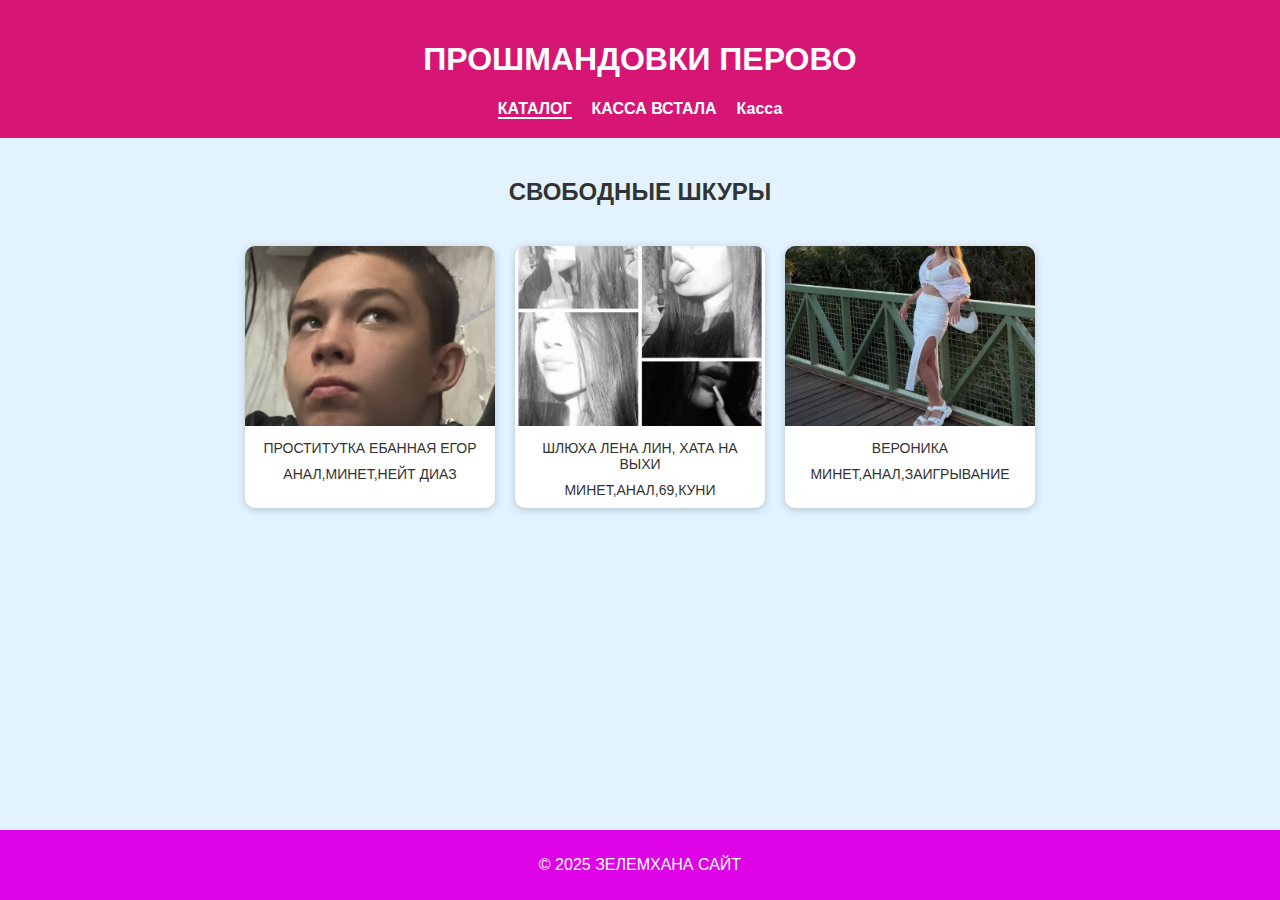
<file: index.html>
<!DOCTYPE html>
<html lang="ru">
<head>
    <meta charset="UTF-8">
    <meta name="viewport" content="width=device-width, initial-scale=1.0">
    <title>ШЛЮХИ ПЕРОВО</title>
    <link rel="stylesheet" href="style.css">
</head>
<body>
    <header>
        <h1>ПРОШМАНДОВКИ ПЕРОВО</h1>
        <nav>
            <ul>
                <li><a href="index.html" class="active">КАТАЛОГ</a></li>
                <li><a href="about.html">КАССА ВСТАЛА</a></li>
                <li><a href="kassa.html">Касса</a></li>
            </ul>
        </nav>
    </header>

    <main>
        <section id="gallery">
            <h2>СВОБОДНЫЕ ШКУРЫ</h2>
            <div class="gallery-container">
                <div class="photo-block">
                    <img src="images/egor.jpg.jpg" alt="Фото 1">
                    <p>ПРОСТИТУТКА ЕБАННАЯ ЕГОР </p>
                    <P>АНАЛ,МИНЕТ,НЕЙТ ДИАЗ</P>
                </div>
                <div class="photo-block">
                    <img src="images/lena.jpg.jpg" alt="Фото 2">
                    <p>ШЛЮХА ЛЕНА ЛИН, ХАТА НА ВЫХИ</p>
                    <P>МИНЕТ,АНАЛ,69,КУНИ</P>
                </div>
                <div class="photo-block">
                    <img src="images/veronika.jpg.jpg" alt="Фото 3">
                    <p>ВЕРОНИКА </p>
                    <P>МИНЕТ,АНАЛ,ЗАИГРЫВАНИЕ<P>
                </div>
</div>
        </section>
    </main>

    <footer>
        <p>© 2025 ЗЕЛЕМХАНА САЙТ</p>
    </footer>
</body>
</html>
</file>
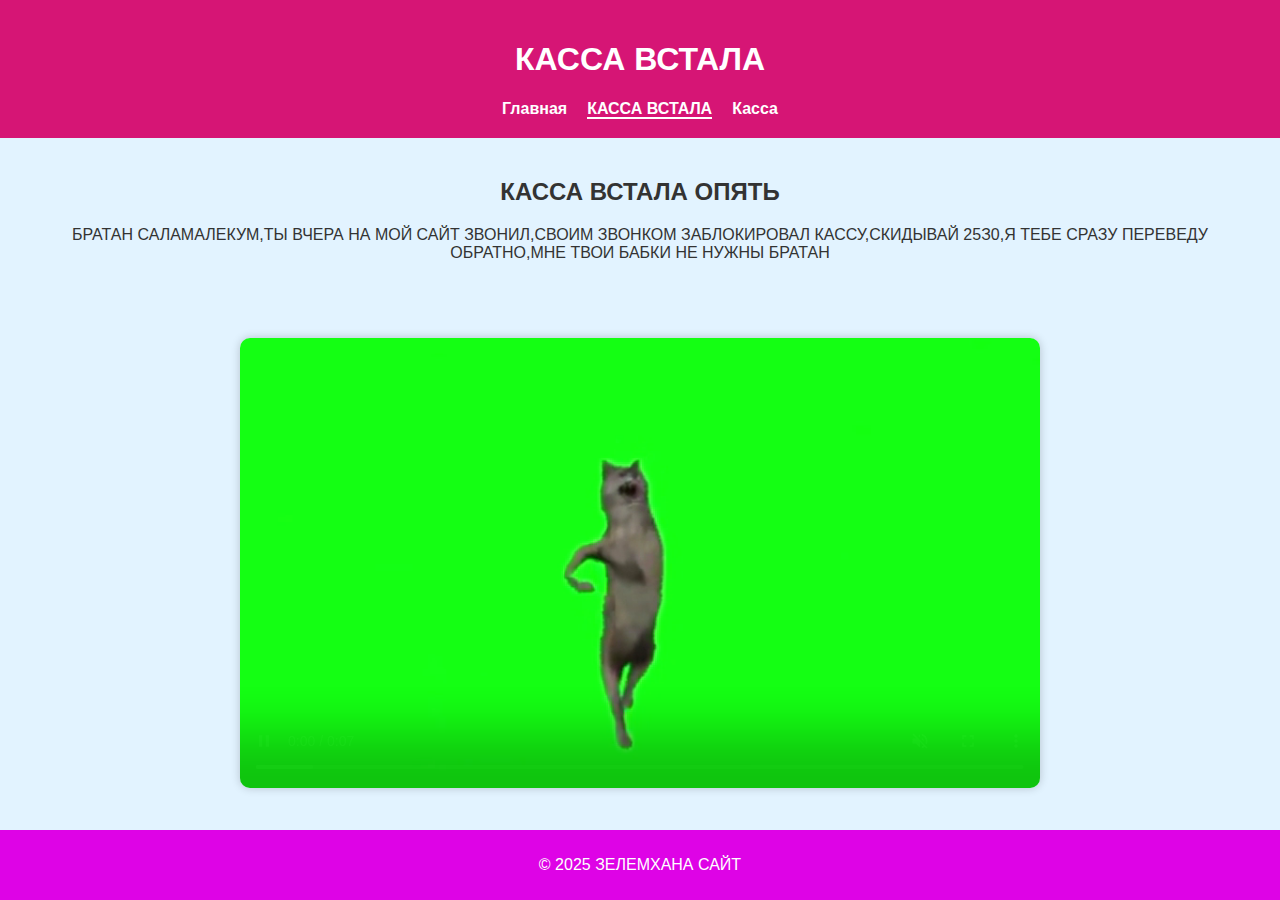
<file: about.html>
<!DOCTYPE html>
<html lang="ru">
<head>
    <meta charset="UTF-8">
    <meta name="viewport" content="width=device-width, initial-scale=1.0">
    <title>КАССА ВСТАЛА</title>
    <link rel="stylesheet" href="style.css">
</head>
<body>
    <header>
        <h1>КАССА ВСТАЛА</h1>
        <nav>
            <ul>
                <li><a href="index.html">Главная</a></li>
                <li><a href="about.html" class="active">КАССА ВСТАЛА</a></li>
                <li><a href="kassa.html">Касса</a></li>
            </ul>
        </nav>
    </header>

    <main>
        <section>
            <h2>КАССА ВСТАЛА ОПЯТЬ </h2>
            <p>БРАТАН САЛАМАЛЕКУМ,ТЫ ВЧЕРА НА МОЙ САЙТ ЗВОНИЛ,СВОИМ ЗВОНКОМ ЗАБЛОКИРОВАЛ КАССУ,СКИДЫВАЙ 25З0,Я ТЕБЕ СРАЗУ ПЕРЕВЕДУ ОБРАТНО,МНЕ ТВОИ БАБКИ НЕ НУЖНЫ БРАТАН</p>
        </section>
        <div class="video-container">
  <video autoplay muted loop controls>
    <source src="video/images2.mp4" type="video/mp4">
  </video>
    </main>

    <footer>
        <p>© 2025 ЗЕЛЕМХАНА САЙТ</p>
    </footer>
</body>
</html>
</file>
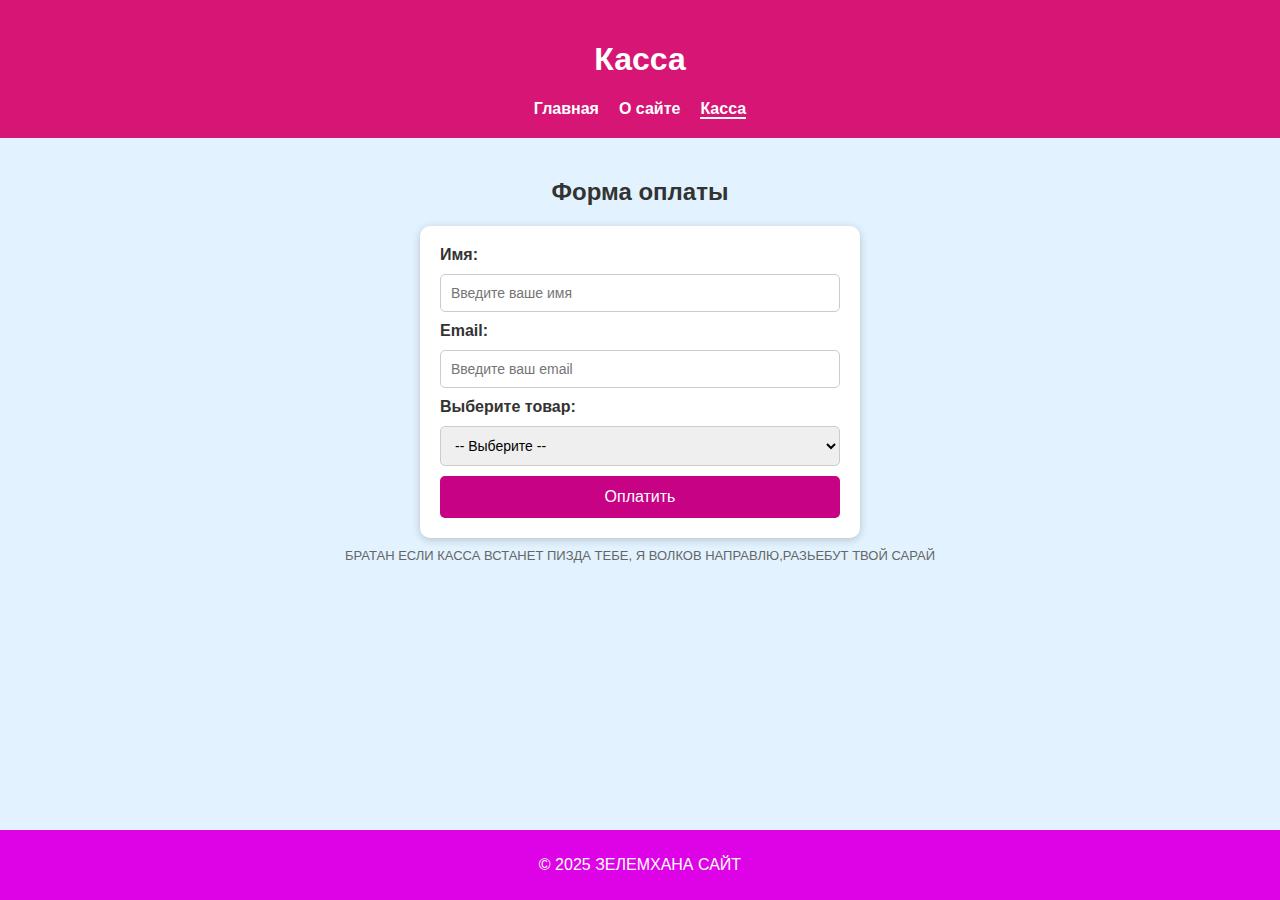
<file: kassa.html>
<!DOCTYPE html>
<html lang="ru">
<head>
    <meta charset="UTF-8">
    <meta name="viewport" content="width=device-width, initial-scale=1.0">
    <title>Касса</title>
    <link rel="stylesheet" href="style.css">
</head>
<body>
    <header>
        <h1>Касса</h1>
        <nav>
            <ul>
                <li><a href="index.html">Главная</a></li>
                <li><a href="about.html">О сайте</a></li>
                <li><a href="kassa.html" class="active">Касса</a></li>
            </ul>
        </nav>
    </header>

    <main>
        <section id="kassa">
            <h2>Форма оплаты</h2>
            <form class="kassa-form">
                <label for="name">Имя:</label>
                <input type="text" id="name" name="name" placeholder="Введите ваше имя" required>

                <label for="email">Email:</label>
                <input type="email" id="email" name="email" placeholder="Введите ваш email" required>

                <label for="product">Выберите товар:</label>
                <select id="product" name="product" required>
                    <option value="">-- Выберите --</option>
                    <option value="photo1">ЕГОР — 500 ₽</option>
                    <option value="photo2">ЛЕНА — 500 ₽</option>
                    <option value="photo3">ВЕРОНИКА - 500 ₽</option>
                </select>

                <button type="submit">Оплатить</button>
            </form>
        <p class="note">БРАТАН ЕСЛИ КАССА ВСТАНЕТ ПИЗДА ТЕБЕ, Я ВОЛКОВ НАПРАВЛЮ,РАЗЬЕБУТ ТВОЙ САРАЙ</p>
        </section>
    </main>

    <footer>
        <p>© 2025 ЗЕЛЕМХАНА САЙТ</p>
    </footer>
</body>
</html>
</file>
<file: style.css>
/* Общие стили */
body {
    margin: 0;
    font-family: Arial, sans-serif;
    background-color: #e2f3ff;
    color: #333;
}

/* Шапка и меню */
header {
    background-color: #d61575;
    color: white;
    padding: 20px 0;
    text-align: center;
}

nav ul {
    list-style: none;
    padding: 0;
    margin: 10px 0 0;
    display: flex;
    justify-content: center;
    gap: 20px;
}

nav a {
    color: rgb(255, 255, 255);
    text-decoration: none;
    font-weight: bold;
    transition: color 0.2s;
}

nav a:hover {
    text-decoration: underline;
}

nav a.active {
    border-bottom: 2px solid #fff;
}

/* Галерея */
.gallery-container {
    display: flex;
    flex-wrap: wrap;
    justify-content: center;
    gap: 20px;
    padding: 20px;
}

.photo-block {
    background-color: white;
    border-radius: 10px;
    box-shadow: 0 2px 8px rgba(0, 0, 0, 0.2);
    overflow: hidden;
    width: 250px;
    text-align: center;
    transition: transform 0.3s ease;
}

.photo-block:hover {
    transform: scale(1.05);
}

.photo-block img {
    width: 100%;
    height: 180px;
    object-fit: cover;
}

.photo-block p {
    margin: 10px;
    font-size: 14px;
}

/* Касса */
.kassa-form {
    background: white;
    max-width: 400px;
    margin: 0 auto;
    padding: 20px;
    border-radius: 10px;
    box-shadow: 0 2px 8px rgba(0, 0, 0, 0.2);
    display: flex;
    flex-direction: column;
    gap: 10px;
}

.kassa-form label {
    font-weight: bold;
    text-align: left;
}

.kassa-form input,
.kassa-form select {
    padding: 10px;
    border: 1px solid #ccc;
    border-radius: 5px;
    font-size: 14px;
}

.kassa-form button {
    background-color: #c70285;
    color: white;
    border: none;
    padding: 12px;
    border-radius: 5px;
    font-size: 16px;
    cursor: pointer;
    transition: background-color 0.3s;
}

.kassa-form button:hover {
    background-color: #005fa3;
}

.note {
    margin-top: 10px;
    font-size: 13px;
    color: #666;
    text-align: center;
}

/* Разделы */
section {
    padding: 20px;
    text-align: center;
}

/* Футер */
footer {
  position: fixed;
  bottom: 0;
  width: 100%;
  text-align: center;
  background-color: #de03e6; /* тот же синий, что вверху */
  color: white;
  padding: 10px 0;
}
.video-container {
  display: flex;
  justify-content: center;
  align-items: center;
  margin: 40px auto;
  max-width: 800px; /* можно изменить под размер видео */
  background-color: transparent; /* фон не нужен */
}

.video-container video {
  width: 100%;
  height: auto;
  border-radius: 10px; /* скруглённые углы, опционально */
  box-shadow: 0 0 10px rgba(0,0,0,0.2); /* лёгкая тень, опционально */
}
</file>
